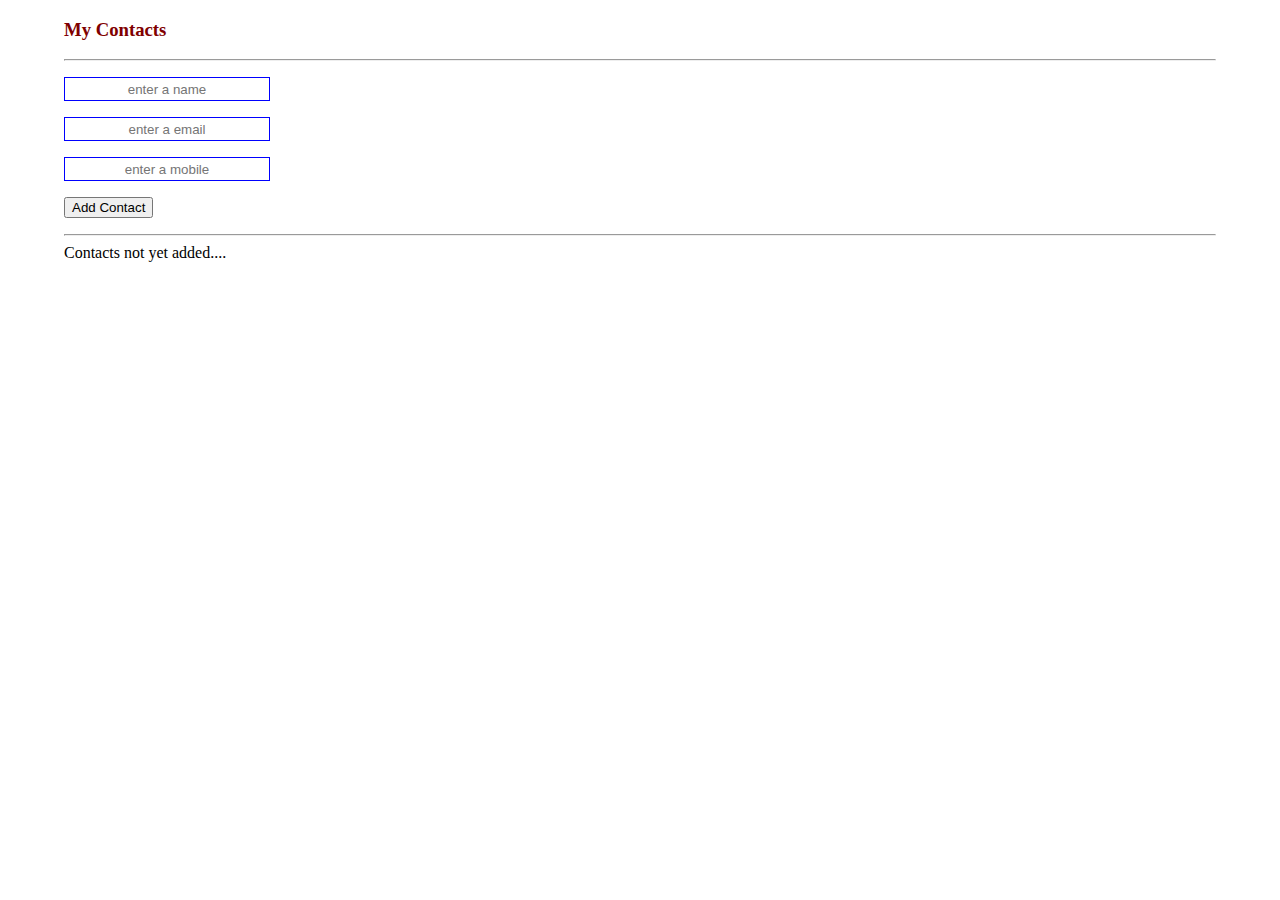
<file: index.html>
<!DOCTYPE html>
<html>
<head>
    <title>Contact App</title>
    <link rel="stylesheet" href="css/main.css"/>
    </head>
<body>
    <h3>My Contacts</h3>
    <hr/>
    <p>
    <input type="text" name="cname" id="cname" class="cname" placeholder="enter a name"/>
      </p>
    <p>
      <input type="text" name="email" id="email" class="email" placeholder="enter a email"/> 
    </p>
     <p>
      <input type="text" name="mobile" id="mobile" class="mobile" placeholder="enter a mobile"/> 
    </p>
    <p>
        <button onclick="addContact()" id="add">Add Contact</button>
         <button onclick="updateContact()" id="update">update Contact</button>
   </p>
    <hr/>
    
    <div id="content"></div>
    
    
    <script src="js/main.js"></script>
    </body>



</html>
</file>
<file: css/main.css>
body{
    margin-left: 5%;
    margin-right: 5%;
}
h3{
    color: maroon;
}
#update{
display: none;
}
table{
    margin-left: 10%;
    margin-right:10%;
    width: 70%;
}
table td{
    border-bottom: 1px solid gray;
    padding: 10px;
}
table tr:nth-child(even){
    background-color: #f2f2f2f2;
}
table tr:hover{
    background-color:orchid;
}
input {
    width: 200px;
    height: 20px;
    border: 1px solid blue;
    text-align: center;
}
table td button{
    width: 60px;
    height: 30px;
    color: white;
    background-color: blue;
}
</file>
